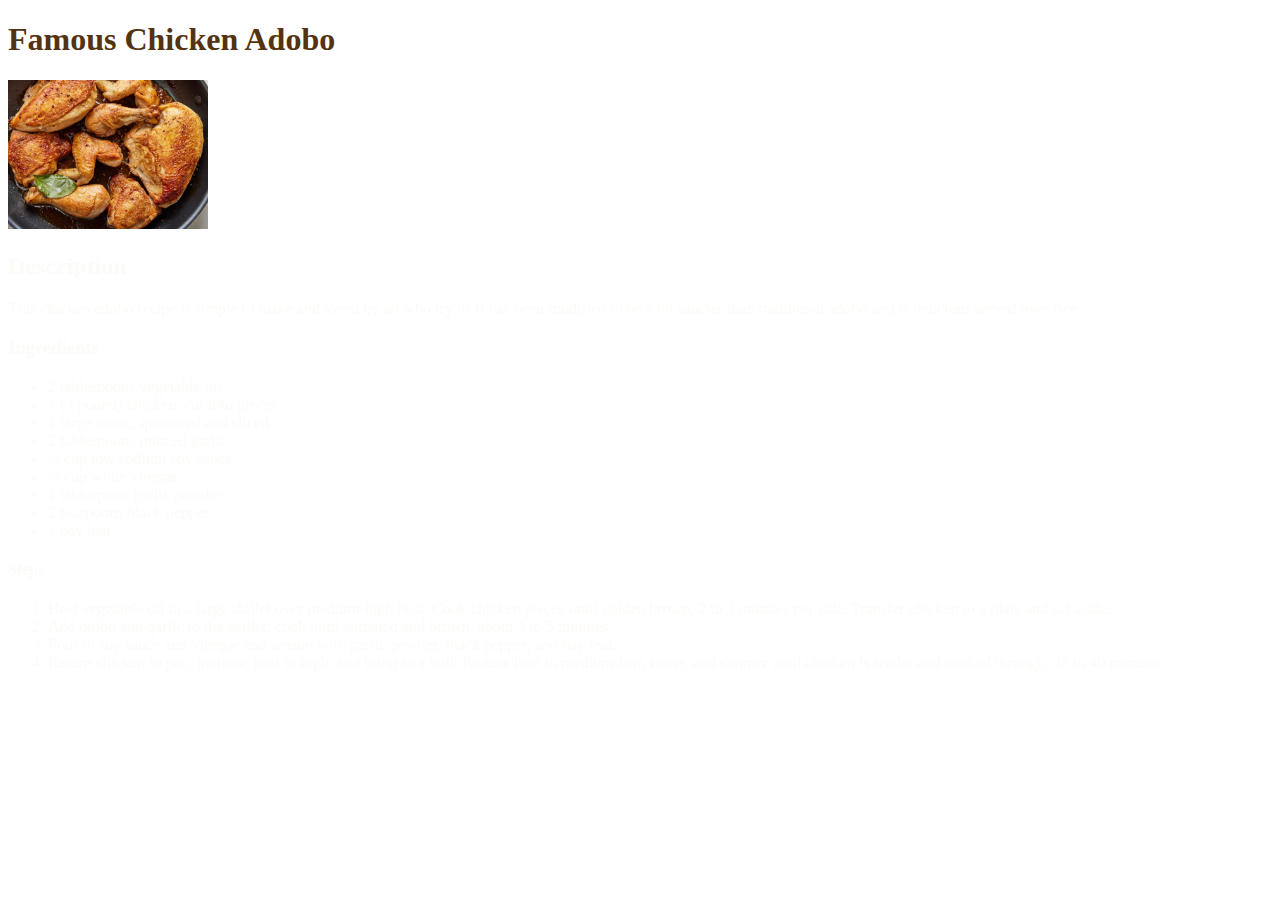
<file: recipes/adobo.html>
<!DOCTYPE html>
<html lang="en">
<head>
    <meta charset="UTF-8">
    <meta name="viewport" content="width=device-width, initial-scale=1.0">
    <link rel="stylesheet" href="recipes.css" />
    <title>Famous Chicken Adobo</title>
</head>
<body>
    <div>
      <h1>Famous Chicken Adobo</h1>
     <img class="recipe-img" src="../assets/recipes/adobo.png" alt="Famous Chicken Adobo Image">
     
     <h2>Description</h2>
     <p>This chicken adobo recipe is simple to make and loved by all who try it! It has been modified to be a bit saucier than traditional adobo and is delicious served over rice.</p>
     
     <h3>Ingredients</h3>
     <ul>
       <li>2 tablespoons vegetable oil</li>
       <li>1 (3 pound) chicken, cut into pieces</li>
       <li>1 large onion, quartered and sliced</li>
       <li>2 tablespoons minced garlic</li>
       <li>⅔ cup low sodium soy sauce</li>
       <li>⅓ cup white vinegar</li>
       <li>1 tablespoon garlic powder</li>
       <li>2 teaspoons black pepper</li>
       <li>1 bay leaf</li>
     </ul>

     <h4>Steps</h4>
     <ol>
        <li>Heat vegetable oil in a large skillet over medium-high heat. Cook chicken pieces until golden brown, 2 to 3 minutes per side. Transfer chicken to a plate and set aside.</li>
        <li>Add onion and garlic to the skillet; cook until softened and brown, about 3 to 5 minutes.</li>
        <li>Pour in soy sauce and vinegar and season with garlic powder, black pepper, and bay leaf.</li>
        <li>Return chicken to pan, increase heat to high, and bring to a boil. Reduce heat to medium-low, cover, and simmer until chicken is tender and cooked through, 35 to 40 minutes.</li>
     </ol>
    </div>
</body>
</html>
</file>
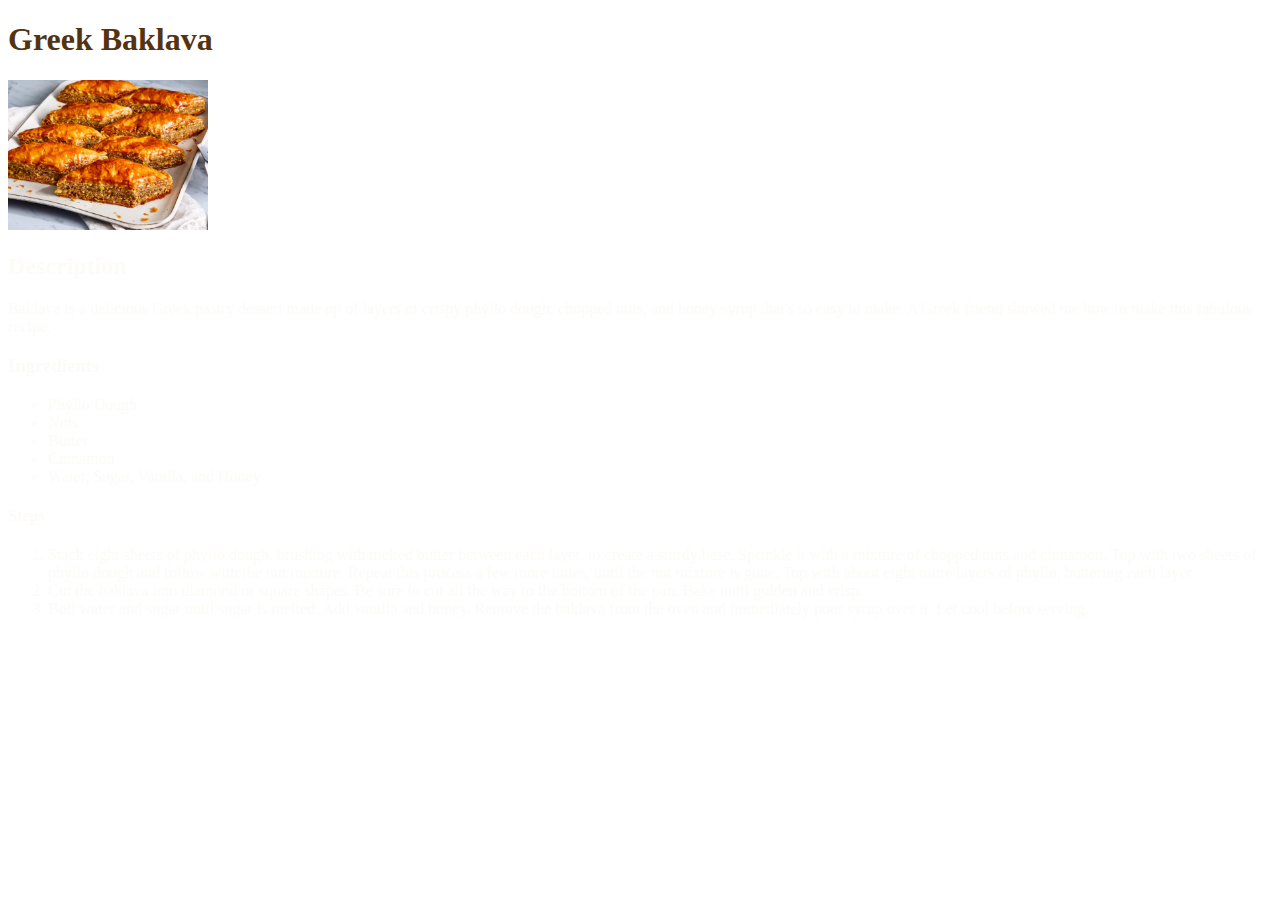
<file: recipes/baklava.html>
<!DOCTYPE html>
<html lang="en">
<head>
    <meta charset="UTF-8">
    <meta name="viewport" content="width=device-width, initial-scale=1.0">
    <link rel="stylesheet" href="recipes.css" />
    <title>Greek Baklava</title>
</head>
<body>
    <h1>Greek Baklava</h1>
     <img class="recipe-img" src="../assets/recipes/baklava.png" alt="Greek Baklava Image">
     
     <h2>Description</h2>
     <p>Baklava is a delicious Greek pastry dessert made up of layers of crispy phyllo dough, chopped nuts, and honey syrup that's so easy to make. A Greek friend showed me how to make this fabulous recipe.</p>
     
     <h3>Ingredients</h3>
     <ul>
        <li>Phyllo Dough</li>
        <li>Nuts</li>
        <li>Butter</li>
        <li>Cinnamon</li>
        <li>Water, Sugar, Vanilla, and Honey</li>
     </ul>

     <h4>Steps</h4>
     <ol>
        <li>Stack eight sheets of phyllo dough, brushing with melted butter between each layer, to create a sturdy base. Sprinkle it with a mixture of chopped nuts and cinnamon. Top with two sheets of phyllo dough and follow with the nut mixture. Repeat this process a few more times, until the nut mixture is gone. Top with about eight more layers of phyllo, buttering each layer.</li>
        <li>Cut the baklava into diamond or square shapes. Be sure to cut all the way to the bottom of the pan. Bake until golden and crisp.</li>
        <li>Boil water and sugar until sugar is melted. Add vanilla and honey. Remove the baklava from the oven and immediately pour syrup over it. Let cool before serving.</li>
     </ol>
</body>
</html>
</file>
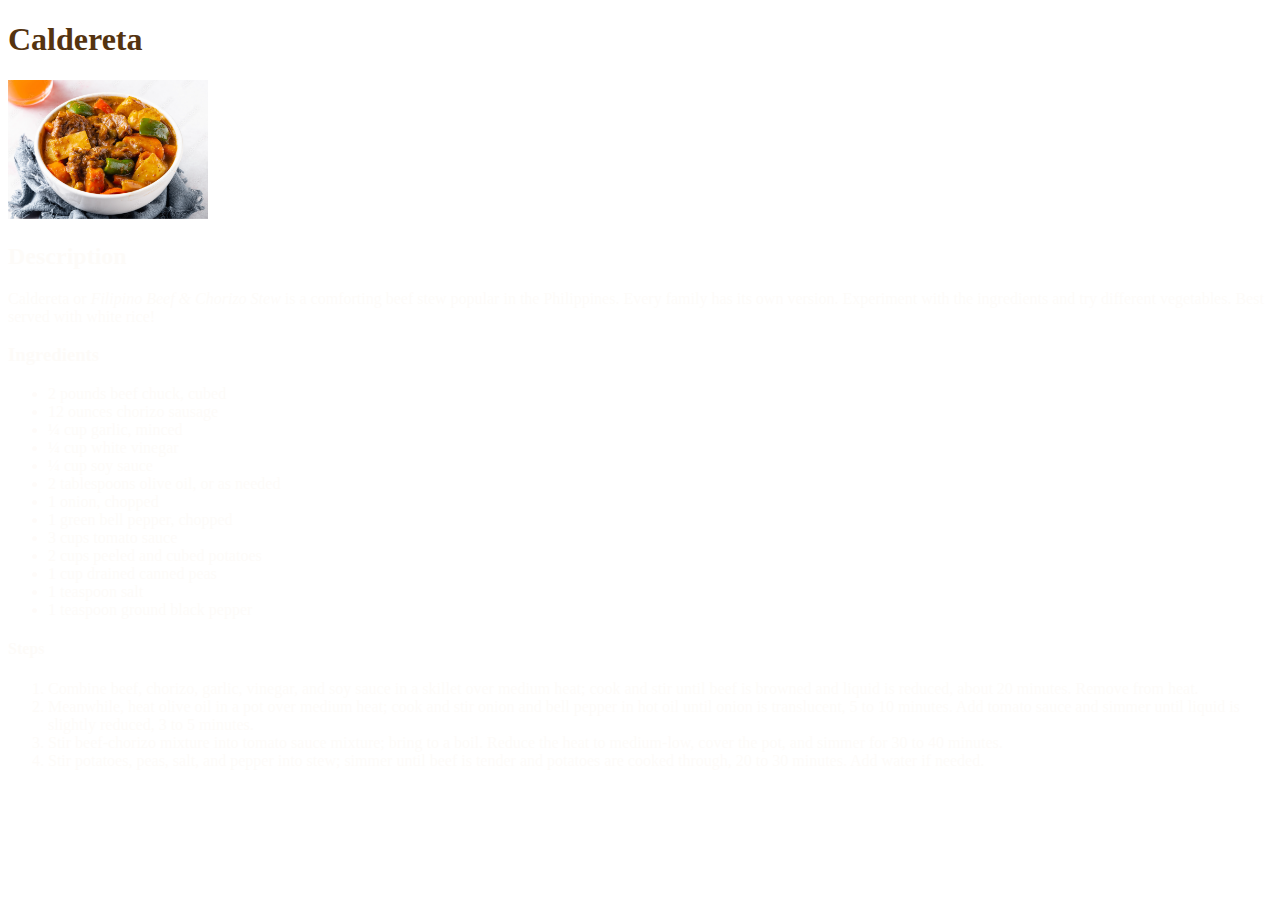
<file: recipes/caldereta.html>
<!DOCTYPE html>
<html lang="en">
<head>
    <meta charset="UTF-8">
    <meta name="viewport" content="width=device-width, initial-scale=1.0">
    <link rel="stylesheet" href="recipes.css" />
    <title>Caldereta</title>
</head>
<body>
    <h1>Caldereta</h1>
     <img class="recipe-img" src="../assets/recipes/caldereta.png" alt="Caldereta Image">
     
     <h2>Description</h2>
     <p>Caldereta or <em>Filipino Beef & Chorizo Stew</em> is a comforting beef stew popular in the Philippines. Every family has its own version. Experiment with the ingredients and try different vegetables. Best served with white rice!</p>
     
     <h3>Ingredients</h3>
     <ul>
       <li>2 pounds beef chuck, cubed</li>
       <li>12 ounces chorizo sausage</li>
       <li>¼ cup garlic, minced</li>
       <li>¼ cup white vinegar</li>
       <li>¼ cup soy sauce</li>
       <li>2 tablespoons olive oil, or as needed</li>
       <li>1 onion, chopped</li>
       <li>1 green bell pepper, chopped</li>
       <li>3 cups tomato sauce</li>
       <li>2 cups peeled and cubed potatoes</li>
       <li>1 cup drained canned peas</li>
       <li>1 teaspoon salt</li>
       <li>1 teaspoon ground black pepper</li>
     </ul>

     <h4>Steps</h4>
     <ol>
        <li>Combine beef, chorizo, garlic, vinegar, and soy sauce in a skillet over medium heat; cook and stir until beef is browned and liquid is reduced, about 20 minutes. Remove from heat.</li>
        <li>Meanwhile, heat olive oil in a pot over medium heat; cook and stir onion and bell pepper in hot oil until onion is translucent, 5 to 10 minutes. Add tomato sauce and simmer until liquid is slightly reduced, 3 to 5 minutes.</li>
        <li>Stir beef-chorizo mixture into tomato sauce mixture; bring to a boil. Reduce the heat to medium-low, cover the pot, and simmer for 30 to 40 minutes.</li>
        <li>Stir potatoes, peas, salt, and pepper into stew; simmer until beef is tender and potatoes are cooked through, 20 to 30 minutes. Add water if needed.</li>
     </ol>
</body>
</html>
</file>
<file: recipes/recipes.css>
html, body {
    font-family: Tahoma, serif;
    color: rgb(253, 250, 246, 0.7);
    font-size: 16px;
}

h1 {
    color: rgba(84,51,16, 1);
}

img {
    width: 200px;
    margin: auto;
}
</file>
